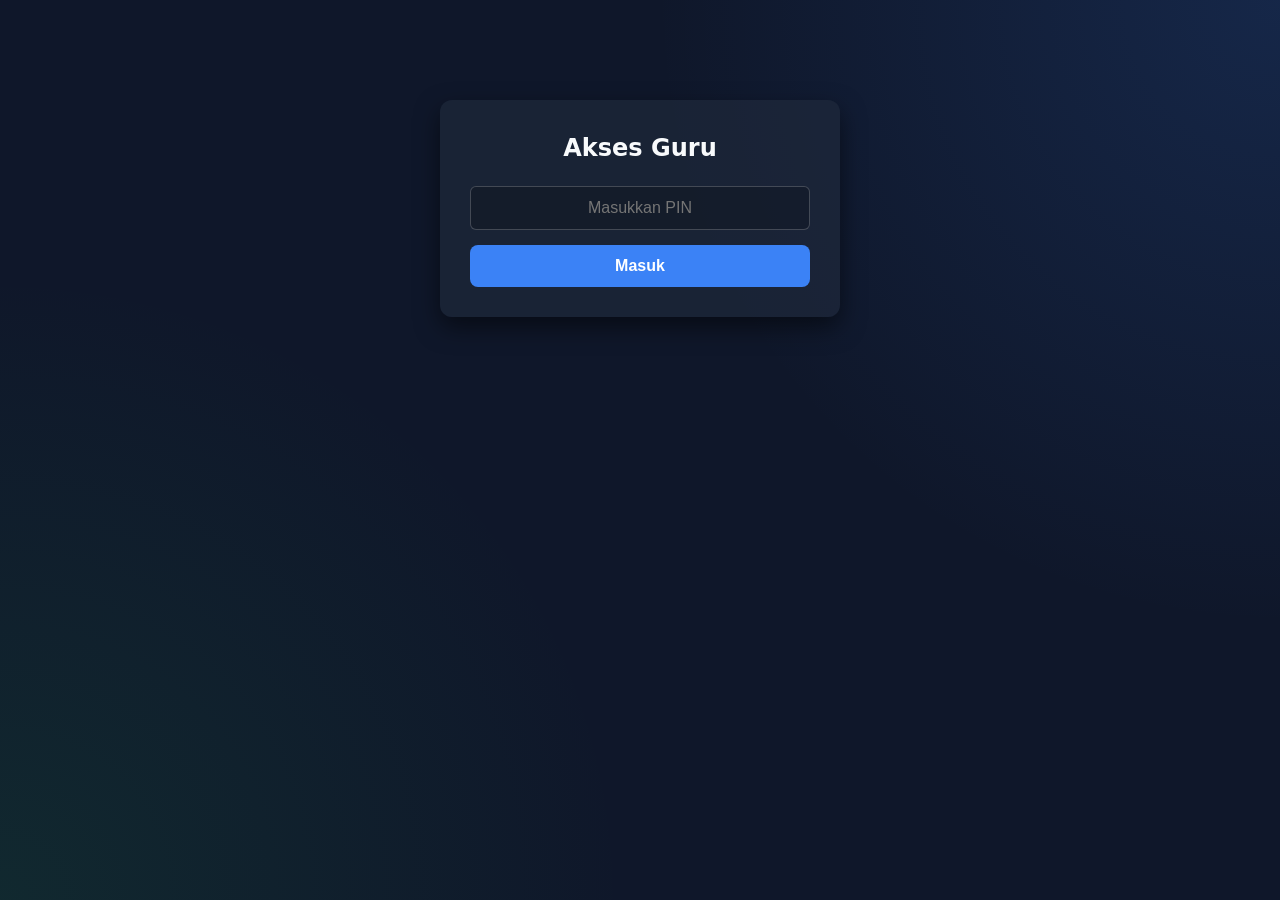
<file: guru.html>
<!DOCTYPE html>
<html lang="id">
<head>
  <meta charset="UTF-8">
  <title>Panel Guru</title>
  <link rel="stylesheet" href="assets/style.css">
</head>
<body>
  <div id="loginGuru" class="setup-container">
    <h2 style="text-align:center; margin-bottom:20px;">Akses Guru</h2>
    <input type="password" id="pinGuru" class="form-control" placeholder="Masukkan PIN" style="margin-bottom:15px; text-align:center;">
    <button id="btnAuth" class="btn" style="width:100%">Masuk</button>
  </div>

  <div id="panelGuru" class="container" style="display:none;">
    <header>
      <h1>Panel Kontrol Guru</h1>
      <button class="btn btn-outline" onclick="location.reload()">Refresh Data</button>
    </header>

    <div style="display:grid; grid-template-columns: 1fr 1fr; gap:20px;">
      <!-- Pengaturan -->
      <div class="leaderboard-panel">
        <h3>Pengaturan Game</h3>
        <div style="margin-top:15px;">
           <label style="display:block; margin-bottom:5px;">Tampilkan Skor Live</label>
           <select id="setSkor" class="form-control" style="margin-bottom:15px;" onchange="simpanSet('TAMPIL_SKOR', this.value)">
             <option value="TRUE">Ya, Tampilkan</option>
             <option value="FALSE">Sembunyikan</option>
           </select>

           <label style="display:block; margin-bottom:5px;">Mode Kunci Soal</label>
           <select id="setMode" class="form-control" style="margin-bottom:15px;" onchange="simpanSet('MODE_KUNCI', this.value)">
             <option value="GLOBAL">Global (Satu soal direbut)</option>
             <option value="PER_KELOMPOK">Per Kelompok (Papan mandiri)</option>
           </select>

           <label style="display:block; margin-bottom:5px;">Paket Soal Aktif</label>
           <select id="setPaket" class="form-control" style="margin-bottom:15px;" onchange="simpanSet('PAKET_AKTIF', this.value)">
             <option value="1">Paket 1</option>
             <option value="2">Paket 2</option>
             <option value="3">Paket 3</option>
           </select>

           <label style="display:block; margin-bottom:5px;">Tampilkan Pembahasan</label>
           <select id="setBahas" class="form-control" style="margin-bottom:15px;" onchange="simpanSet('TAMPIL_PEMBAHASAN', this.value)">
             <option value="FALSE">Jangan Tampilkan</option>
             <option value="TRUE">Tampilkan setelah dijawab</option>
           </select>
           
           <hr style="border:0; border-top:1px solid rgba(255,255,255,0.1); margin:20px 0;">
           
           <h3 style="color:var(--sulit); margin-bottom:10px;">Zona Berbahaya</h3>
           <div style="display:flex; gap:10px; margin-bottom:10px;">
             <input type="number" id="resetKelInput" class="form-control" placeholder="No. Kel" style="width:80px;">
             <button class="btn" style="background:var(--menengah);" onclick="resetKelompok()">Reset Kelompok</button>
           </div>
           <button class="btn" style="background:var(--sulit); width:100%" onclick="resetSesi()">⚠️ Reset Seluruh Sesi (Hapus Semua Data)</button>
        </div>
      </div>

      <!-- Rekap -->
      <div class="leaderboard-panel">
        <div style="display:flex; justify-content:space-between; align-items:center;">
           <h3>Rekap Siswa</h3>
           <button class="btn" style="padding:6px 12px; font-size:0.85rem;" onclick="loadRekap()">Muat Ulang</button>
        </div>
        <div style="max-height: 400px; overflow-y:auto; margin-top:15px;">
           <table style="width:100%; border-collapse: collapse; font-size:0.95rem;">
             <thead>
               <tr style="border-bottom:1px solid rgba(255,255,255,0.2); text-align:left;">
                 <th style="padding:8px;">Kel.</th>
                 <th style="padding:8px;">Nama</th>
                 <th style="padding:8px;">Bnr</th>
                 <th style="padding:8px;">Poin</th>
               </tr>
             </thead>
             <tbody id="tbRekap"></tbody>
           </table>
        </div>
      </div>
    </div>
  </div>

  <script src="config.js"></script>
  <script src="assets/api.js"></script>
  <script src="mock/mock-api.js"></script>
  <script>
    let token = '';

    document.getElementById('btnAuth').onclick = async () => {
      let pin = document.getElementById('pinGuru').value;
      try {
        let btn = document.getElementById('btnAuth');
        btn.innerText = "Memeriksa...";
        token = await window.API.call('guruLogin', { pin });
        document.getElementById('loginGuru').style.display = 'none';
        document.getElementById('panelGuru').style.display = 'block';
        loadStateSettings();
        loadRekap();
      } catch (e) { alert(e.message); }
      finally { document.getElementById('btnAuth').innerText = "Masuk"; }
    };

    async function loadStateSettings() {
      let st = await window.API.call('getState');
      document.getElementById('setSkor').value = st.pengaturan.tampilSkor ? 'TRUE' : 'FALSE';
      document.getElementById('setMode').value = st.pengaturan.modeKunci;
      document.getElementById('setBahas').value = st.pengaturan.tampilPembahasan ? 'TRUE' : 'FALSE';
      document.getElementById('setPaket').value = st.pengaturan.paketAktif || "1";
    }

    async function loadRekap() {
      try {
        let rekap = await window.API.call('aksiGuru', { token, perintah: 'rekapSiswa' });
        let html = '';
        rekap.sort((a,b) => a.kelompok - b.kelompok).forEach(r => {
          html += `<tr style="border-bottom:1px solid rgba(255,255,255,0.05);">
            <td style="padding:8px;">${r.kelompok}</td>
            <td style="padding:8px;">${r.nama}</td>
            <td style="padding:8px;">${r.jumlahBenar}</td>
            <td style="padding:8px; color:var(--mudah); font-weight:bold;">${r.totalPoin}</td>
          </tr>`;
        });
        document.getElementById('tbRekap').innerHTML = html || '<tr><td colspan="4" style="text-align:center; padding:15px; color:var(--text-muted);">Belum ada data siswa yang menjawab</td></tr>';
      } catch(e) { alert(e.message); }
    }

    async function simpanSet(kunci, nilai) {
      try {
        await window.API.call('aksiGuru', { token, perintah: 'setPengaturan', kunci, nilai });
      } catch(e) { alert(e.message); }
    }

    async function resetKelompok() {
       let k = document.getElementById('resetKelInput').value;
       if(!k) return alert("Masukkan nomor kelompok");
       if(!confirm("Yakin mereset poin dan melepaskan soal kelompok " + k + "?")) return;
       try {
         await window.API.call('aksiGuru', { token, perintah: 'resetKelompok', kelompok: k });
         alert("Kelompok direset");
         loadRekap();
       } catch(e) { alert(e.message); }
    }

    async function resetSesi() {
      if(!confirm("YAKIN INGIN MERESET SEMUA DATA? INI TIDAK BISA DIBATALKAN!")) return;
      if(!confirm("KETIK OK UNTUK MENGHAPUS SEMUA JAWABAN DAN SKOR")) return;
      try {
        await window.API.call('aksiGuru', { token, perintah: 'resetSesi' });
        alert("Sesi berhasil direset sepenuhnya.");
        loadRekap();
      } catch(e) { alert(e.message); }
    }
  </script>
</body>
</html>
</file>
<file: assets/style.css>
:root {
  --bg-color: #0f172a;
  --panel-bg: rgba(30, 41, 59, 0.7);
  --text-main: #f8fafc;
  --text-muted: #94a3b8;
  --accent: #3b82f6;
  --accent-hover: #2563eb;
  --mudah: #22c55e;
  --menengah: #eab308;
  --sulit: #ef4444;
  --terjawab: #475569;
  --hangus: #334155;
  --font-body: 'Inter', system-ui, sans-serif;
}

* { box-sizing: border-box; margin: 0; padding: 0; }

body {
  font-family: var(--font-body);
  background: var(--bg-color);
  color: var(--text-main);
  line-height: 1.5;
  overflow-x: hidden;
  background-image: radial-gradient(circle at top right, rgba(59, 130, 246, 0.15), transparent 40%),
                    radial-gradient(circle at bottom left, rgba(34, 197, 94, 0.1), transparent 40%);
  background-attachment: fixed;
}

.container { max-width: 1200px; margin: 0 auto; padding: 20px; }

header {
  display: flex; justify-content: space-between; align-items: center;
  padding: 15px 20px;
  background: var(--panel-bg);
  backdrop-filter: blur(10px);
  border-radius: 12px;
  margin-bottom: 20px;
  border: 1px solid rgba(255,255,255,0.05);
  box-shadow: 0 4px 6px rgba(0,0,0,0.1);
}

h1 { font-size: 1.5rem; font-weight: 700; background: linear-gradient(to right, #60a5fa, #a78bfa); -webkit-background-clip: text; color: transparent; }

.user-info { display: flex; gap: 15px; align-items: center; }
.score-badge { background: var(--accent); padding: 5px 15px; border-radius: 20px; font-weight: bold; }

.grid-soal {
  display: grid;
  grid-template-columns: repeat(auto-fill, minmax(90px, 1fr));
  gap: 12px;
}

.kotak-soal {
  aspect-ratio: 1;
  display: flex; flex-direction: column; align-items: center; justify-content: center;
  border-radius: 8px; cursor: pointer; transition: all 0.2s;
  border: none; color: white; font-weight: bold;
  box-shadow: 0 4px 6px rgba(0,0,0,0.2);
  position: relative; overflow: hidden;
}
.kotak-soal::after {
  content: ''; position: absolute; top: 0; left: 0; width: 100%; height: 100%;
  background: linear-gradient(135deg, rgba(255,255,255,0.2) 0%, transparent 50%);
}

.kotak-soal:hover { transform: translateY(-3px); box-shadow: 0 6px 15px rgba(0,0,0,0.4); }
.kotak-soal:active { transform: translateY(0); }
.kotak-soal[disabled] { cursor: not-allowed; opacity: 0.8; transform: none; box-shadow: none; }

.level-mudah { background: var(--mudah); }
.level-menengah { background: var(--menengah); }
.level-sulit { background: var(--sulit); }
.status-terjawab { background: var(--terjawab) !important; color: #cbd5e1; }
.status-hangus { background: var(--hangus) !important; color: #94a3b8; text-decoration: line-through; }
.status-dikerjakan { animation: pulse 1.5s infinite; opacity: 0.7; border: 2px solid white; }

@keyframes pulse {
  0% { transform: scale(1); }
  50% { transform: scale(0.95); }
  100% { transform: scale(1); }
}

.soal-id { font-size: 1.5rem; }
.soal-poin { font-size: 0.8rem; opacity: 0.9; }
.soal-label { font-size: 0.7rem; margin-top: 4px; text-align: center; line-height: 1.1; }

/* Modals */
.modal-overlay {
  position: fixed; top:0; left:0; right:0; bottom:0;
  background: rgba(0,0,0,0.8); backdrop-filter: blur(5px);
  display: flex; align-items: center; justify-content: center;
  z-index: 1000; opacity: 0; pointer-events: none; transition: opacity 0.3s;
}
.modal-overlay.active { opacity: 1; pointer-events: auto; }

.modal-content {
  background: var(--bg-color); width: 90%; max-width: 600px;
  border-radius: 16px; padding: 25px; position: relative;
  border: 1px solid rgba(255,255,255,0.1);
  transform: translateY(20px); transition: transform 0.3s;
  max-height: 90vh; overflow-y: auto;
}
.modal-overlay.active .modal-content { transform: translateY(0); }

.modal-header { display: flex; justify-content: space-between; align-items: center; margin-bottom: 20px; border-bottom: 1px solid rgba(255,255,255,0.1); padding-bottom: 15px; }
.modal-title { font-size: 1.25rem; font-weight: 600; display:flex; gap:10px; align-items:center; }
.badge { padding: 4px 8px; border-radius: 6px; font-size: 0.8rem; font-weight: bold; color:white; }

.soal-teks { font-size: 1.2rem; margin-bottom: 25px; line-height: 1.6; }

.opsi-list { display: flex; flex-direction: column; gap: 12px; margin-bottom: 25px; }
.opsi-item {
  display: flex; align-items: center; padding: 15px;
  background: rgba(255,255,255,0.05); border: 1px solid rgba(255,255,255,0.1);
  border-radius: 10px; cursor: pointer; transition: all 0.2s; font-size: 1.1rem;
}
.opsi-item:hover { background: rgba(255,255,255,0.1); }
.opsi-item input { margin-right: 15px; accent-color: var(--accent); transform: scale(1.3); }

.btn {
  background: var(--accent); color: white; border: none; padding: 12px 24px;
  border-radius: 8px; font-weight: 600; cursor: pointer; transition: 0.2s; font-size:1rem;
}
.btn:hover { background: var(--accent-hover); transform: translateY(-2px);}
.btn:disabled { opacity: 0.5; cursor: not-allowed; transform: none;}
.btn-outline { background: transparent; border: 1px solid var(--accent); color: var(--accent); }
.btn-outline:hover { background: rgba(59,130,246,0.1); }

/* Dashboard specifics */
.dashboard-grid { display: grid; grid-template-columns: 350px 1fr; gap: 20px; height: calc(100vh - 100px); }
.leaderboard-panel, .map-panel {
  background: var(--panel-bg); border-radius: 12px; padding: 20px;
  border: 1px solid rgba(255,255,255,0.05); display: flex; flex-direction: column;
}
.rank-item {
  display: flex; justify-content: space-between; align-items: center;
  padding: 12px; background: rgba(255,255,255,0.05); border-radius: 8px; margin-bottom: 10px;
  transition: transform 0.5s ease;
}
.rank-1 { background: linear-gradient(to right, rgba(234, 179, 8, 0.2), rgba(234, 179, 8, 0.05)); border: 1px solid rgba(234,179,8,0.4); transform: scale(1.02);}
.rank-2 { background: linear-gradient(to right, rgba(148, 163, 184, 0.2), rgba(148, 163, 184, 0.05)); border: 1px solid rgba(148,163,184,0.4); }
.rank-3 { background: linear-gradient(to right, rgba(180, 83, 9, 0.2), rgba(180, 83, 9, 0.05)); border: 1px solid rgba(180,83,9,0.4); }

.progress-bar-bg { width: 100%; height: 8px; background: rgba(255,255,255,0.1); border-radius: 4px; margin-top: 8px; overflow:hidden;}
.progress-bar-fill { height: 100%; background: var(--accent); transition: width 0.5s; }

.log-feed { max-height: 200px; overflow-y: auto; font-size: 0.9rem; color: var(--text-muted); }
.log-item { padding: 6px 0; border-bottom: 1px solid rgba(255,255,255,0.05); }

/* Form Login/Setup */
.setup-container {
  max-width: 400px; margin: 100px auto; background: var(--panel-bg);
  padding: 30px; border-radius: 12px; box-shadow: 0 10px 25px rgba(0,0,0,0.5);
}
.form-group { margin-bottom: 15px; }
.form-group label { display: block; margin-bottom: 5px; color: var(--text-muted); font-size: 0.9rem;}
.form-control { width: 100%; padding: 12px; border-radius: 6px; border: 1px solid rgba(255,255,255,0.2); background: rgba(0,0,0,0.2); color: white; font-size: 1rem;}
.form-control:focus { outline: none; border-color: var(--accent); }

/* Banner */
.banner { background: linear-gradient(135deg, #10b981, #059669); color: white; padding: 15px; text-align: center; font-weight: bold; font-size: 1.2rem; display: none; }

@media (max-width: 768px) {
  .dashboard-grid { grid-template-columns: 1fr; height: auto; }
  .grid-soal { grid-template-columns: repeat(auto-fill, minmax(70px, 1fr)); }
}

/* Math CSS */
.math-css {
  font-family: 'Cambria Math', 'Times New Roman', Times, serif;
  font-size: 1.15em;
  white-space: pre-wrap;
  display: inline-block;
}
.math-css i {
  font-family: 'Cambria Math', 'Times New Roman', Times, serif;
  font-style: italic;
}
.math-css sup {
  font-size: 0.75em;
  line-height: 0;
  vertical-align: super;
}
</file>
